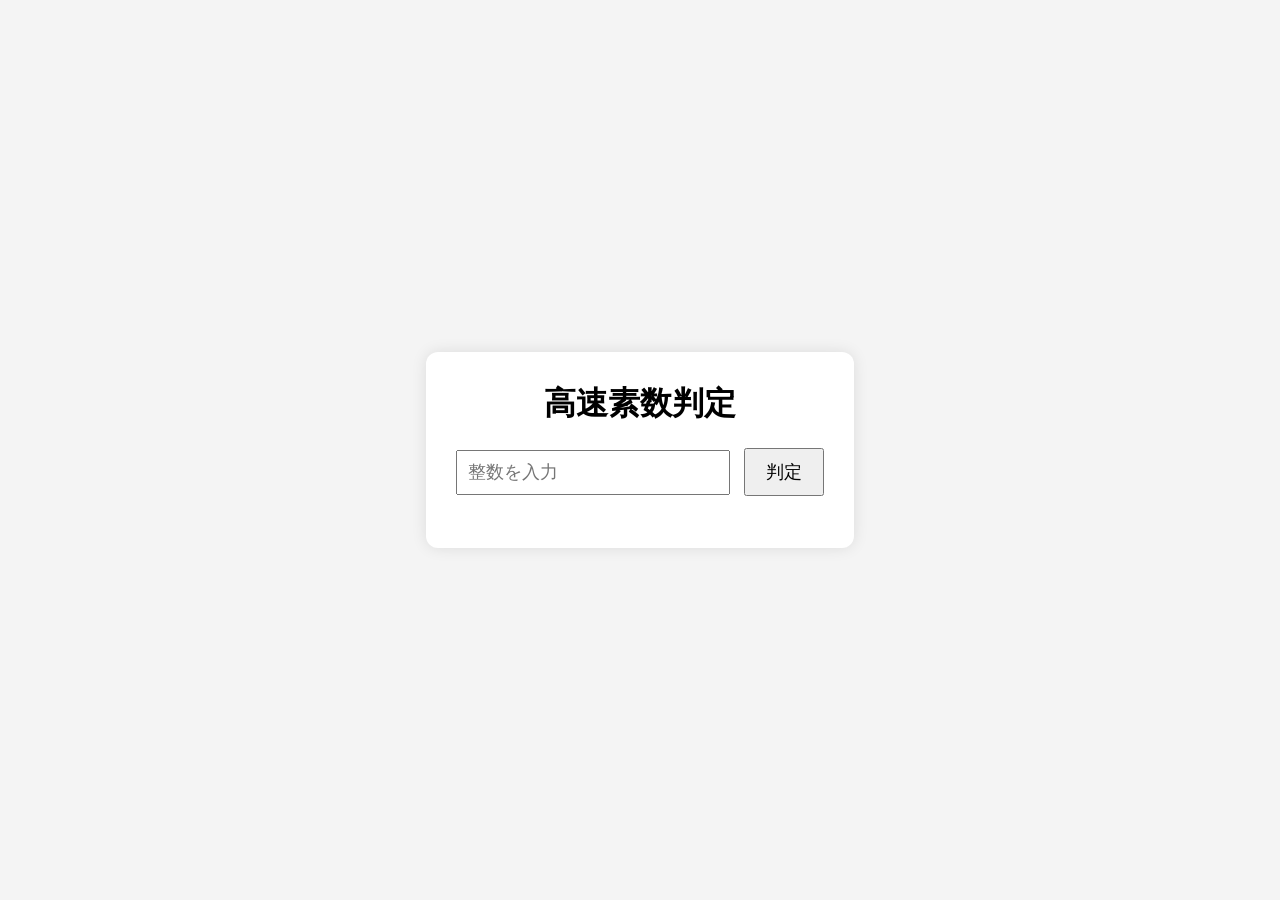
<file: index.html>
<!DOCTYPE html>
<html lang="ja">
<head>
    <meta charset="UTF-8">
    <meta name="viewport" content="width=device-width, initial-scale=1.0">
    <title>高速素数判定</title>
    <link rel="stylesheet" href="style.css">
</head>
<body>

    <div class="container">
        <h1>高速素数判定</h1>

        <input
            id="num"
            type="text"
            placeholder="整数を入力"
        >

        <button onclick="checkPrime()">
            判定
        </button>

        <p id="result"></p>
    </div>

    <script src="script.js"></script>
</body>
</html>
</file>
<file: style.css>
body {
    margin: 0;
    font-family: sans-serif;
    background: #f4f4f4;

    display: flex;
    justify-content: center;
    align-items: center;

    min-height: 100vh;
}

.container {
    background: white;
    padding: 30px;
    border-radius: 12px;
    box-shadow: 0 0 15px rgba(0,0,0,0.1);

    text-align: center;
}

h1 {
    margin-top: 0;
}

input {
    width: 250px;
    padding: 10px;
    font-size: 18px;
}

button {
    padding: 10px 20px;
    margin-left: 10px;
    font-size: 18px;
    cursor: pointer;
}

#result {
    margin-top: 20px;
    font-size: 22px;
    font-weight: bold;
}
</file>
